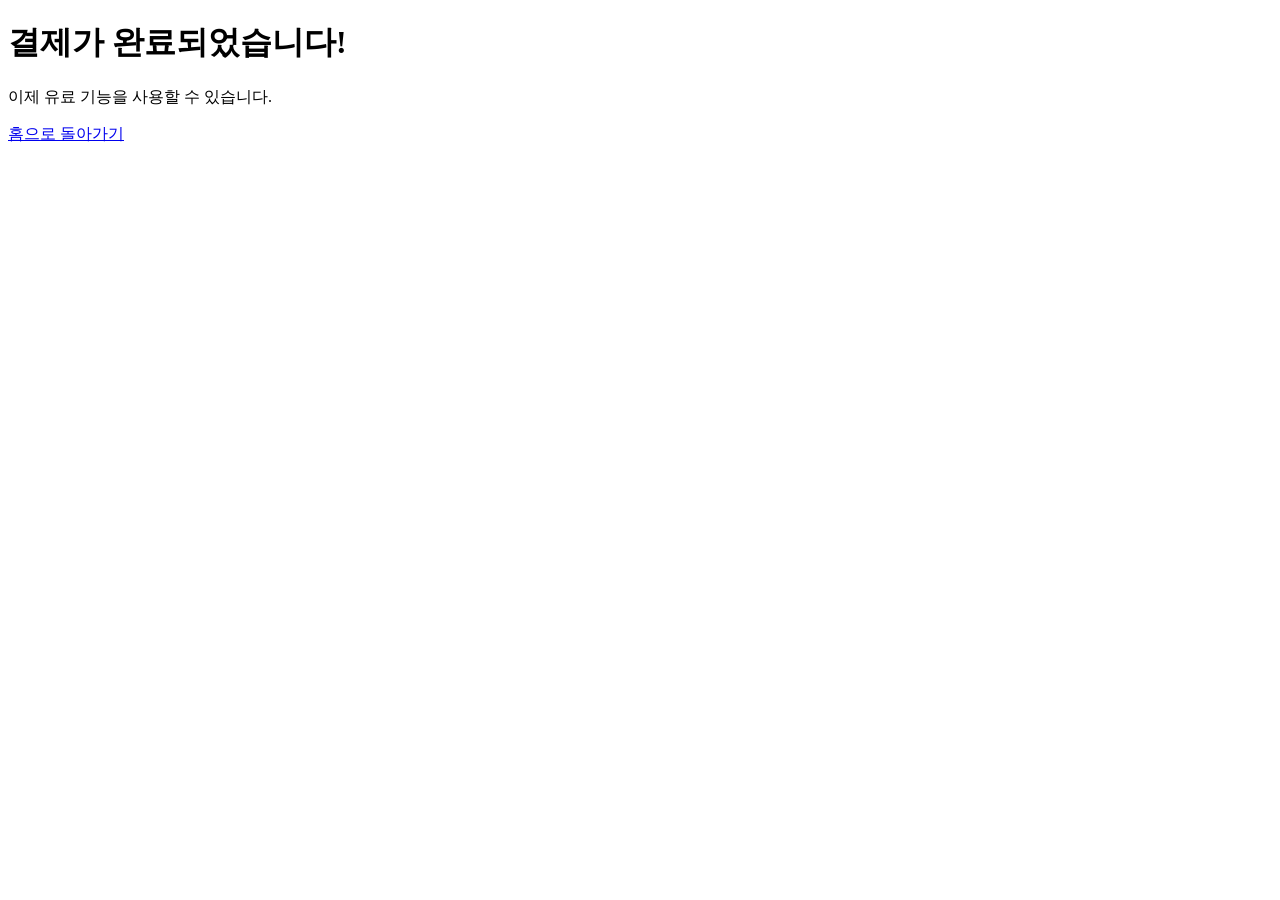
<file: app/templates/success.html>
<!DOCTYPE html>
<html lang="en">
<head>
  <meta charset="UTF-8" />
  <title>Payment Success</title>
</head>
<body>
  <h1>결제가 완료되었습니다!</h1>
  <p>이제 유료 기능을 사용할 수 있습니다.</p>
  <a href="/">홈으로 돌아가기</a>
</body>
</html>
</file>
